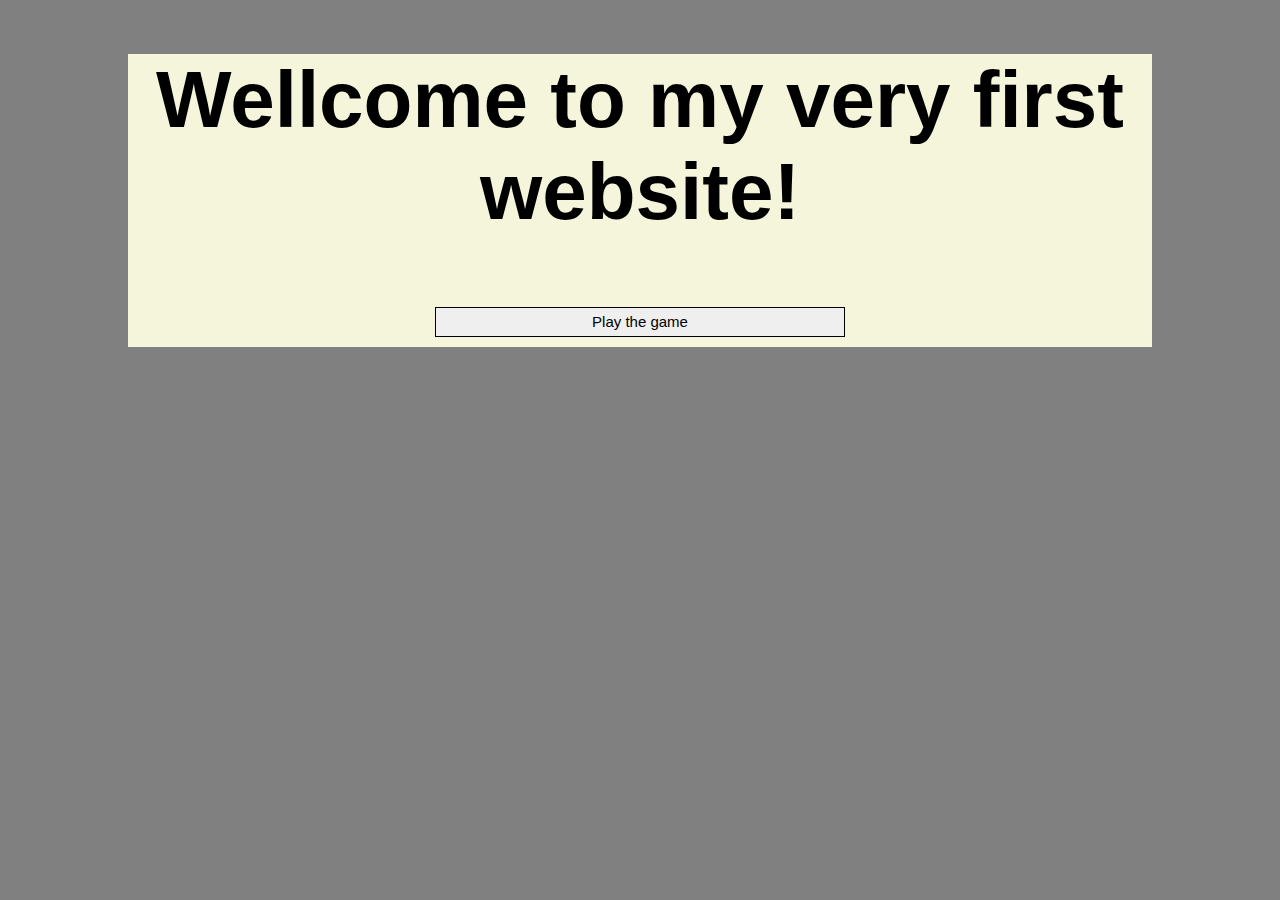
<file: index.html>
<!DOCTYPE html>
<html>
<head>
    <link rel="stylesheet" href="memory_game.css">
    <meta name="viewport" content="width=device-width, initial-scale=1">
</head>
<body>
    <div class="page">
        <div class="back">
            <div class="start" id="start">
                <h1>Wellcome to my very first website!</h1>
                <button class="btn" onclick="hideshow('start','game')">Play the game</button>
            </div>
        </div>
        <div class="back">
        <div id="game" style="display: none;">
            <br>
            <div class="color_box" id="color_box">
                <p id="success"></p>
                <p id="timer"></p>
            </div>
            <div class="col_btn">
                <button class="btn red" onclick="addAnswer('red')">RED</button>
                <button class="btn green" onclick="addAnswer('green')">GREEN</button>
                <button class="btn blue" onclick="addAnswer('blue')">BLUE</button>
                <button class="btn yellow" onclick="addAnswer('yellow')">YELLOW</button>
                <button class="btn start" onclick="start()" id="start_button">START</button>
                <button class="btn done" onclick="correction()" id="done" style="display:none;">DONE</button>
                <br>
            </div>   
            </div>        
        </div>
        <div class="back">
            <div id="fail" class="fail" style="display: none;">
                You got <p id="points" style="display:inline"></p> points
                <button class="btn restart" onclick="restart()">RESTART</button>
            </div>
        </div>
    </div>
</body>
<script type="text/javascript" src="memory_game.js"></script>
</html>
</file>
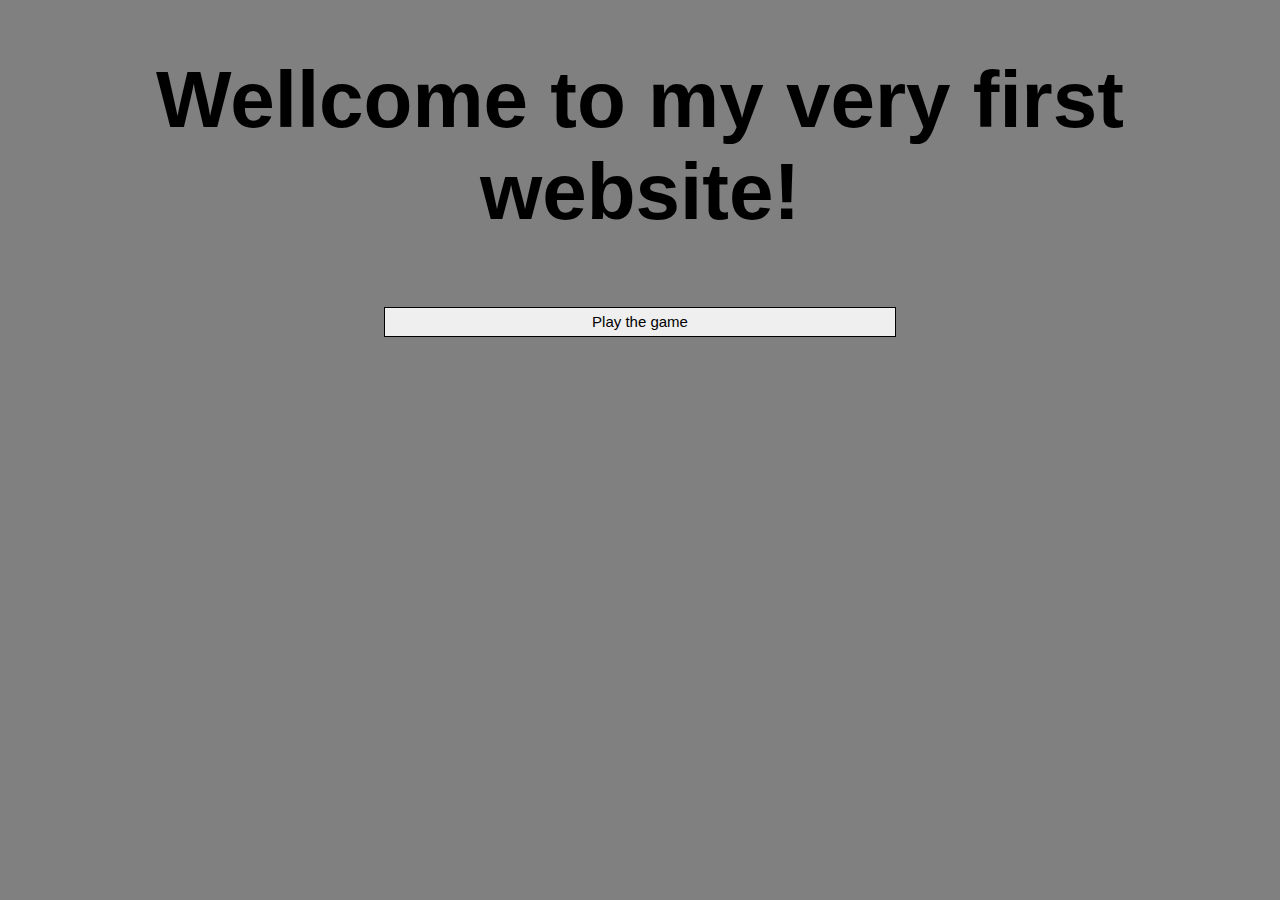
<file: memory_game.html>
<!DOCTYPE html>
<html>
<head>
    <link rel="stylesheet" href="memory_game.css">
    <meta name="viewport" content="width=device-width, initial-scale=1">
</head>
<body>
    <div class="page">
        <div class="start" id="start">
            <h1>Wellcome to my very first website!</h1>
            <button class="btn" onclick="hideshow('start','game')">Play the game</button>
        </div>
        <div id="game" style="display: none;">
            <div class="color_box" id="color_box">
                <p id="success"></p>
                <p id="timer"></p>
            </div>
            <div class="col_btn">
                <button class="btn red" onclick="addAnswer('red')">RED</button>
                <button class="btn green" onclick="addAnswer('green')">GREEN</button>
                <button class="btn blue" onclick="addAnswer('blue')">BLUE</button>
                <button class="btn yellow" onclick="addAnswer('yellow')">YELLOW</button>
                <button class="btn start" onclick="start()" id="start_button">START</button>
            <button class="btn done" onclick="correction()" id="done" style="display: none;">DONE</button>
            </div>           
        </div>
        <div id="fail" class="fail" style="display: none;">
            You got <p id="points" style="display:inline"></p> points
            <button class="btn restart" onclick="restart()">RESTART</button>

        </div>
    </div>
</body>
<script type="text/javascript" src="memory_game.js"></script>
</html>
</file>
<file: memory_game.css>
body {margin:0;}
body{
    background-color: gray;
}
.start {
    font-family: 'Trebuchet MS', 'Lucida Sans Unicode', 'Lucida Grande', 'Lucida Sans', Arial, sans-serif;
    font-size: 40px;
}
.back {
    background-color: beige;
    margin-left: 10%;
    width: 80%;
    height: 100%;
}
.page {
    font-family: Arial, Helvetica, sans-serif;
    margin-top: 50px;
    text-align: center;
}

.fail{
    font-family: 'Trebuchet MS', 'Lucida Sans Unicode', 'Lucida Grande', 'Lucida Sans', Arial, sans-serif;
    font-size: 40px;
}

.color_box{
    height: 300px;
    width: 40%;
    margin-left: 30%;
    margin-right: 30%;
    background-color:gray;
    border:3px solid black;
    font-family: 'Trebuchet MS', 'Lucida Sans Unicode', 'Lucida Grande', 'Lucida Sans', Arial, sans-serif;
    font-size: 40px;
    color: lightgreen;
}

.col_btn{
    width: 30‰;
    margin-left: 35%;
    margin-right: 35%;
}

.btn{
    border:1px solid black;
    height: 30px;
    margin: 10px;
    font-size: 15px;
    margin-left: 30%;
    margin-right: 30%;
    width: 40%;
}
.btn:hover {
    background-color: black;
    color: white;
}
.btn:active {
    transform: scale(1.1);
}
.btn:focus {outline:0;}

.red {
    background-color: red;
}
.red:hover {
    background-color: darkred;
    color: white;
  }
.green{
    background-color: green;
}
.green:hover {
    background-color: darkgreen;
    color: white;
  }
.blue{
    background-color: blue;
}
.blue:hover {
    background-color: darkblue;
    color: white;
  }
.yellow{
    background-color: yellow;
}
.yellow:hover {
    background-color: #999900;
    color: white;
  }
</file>
